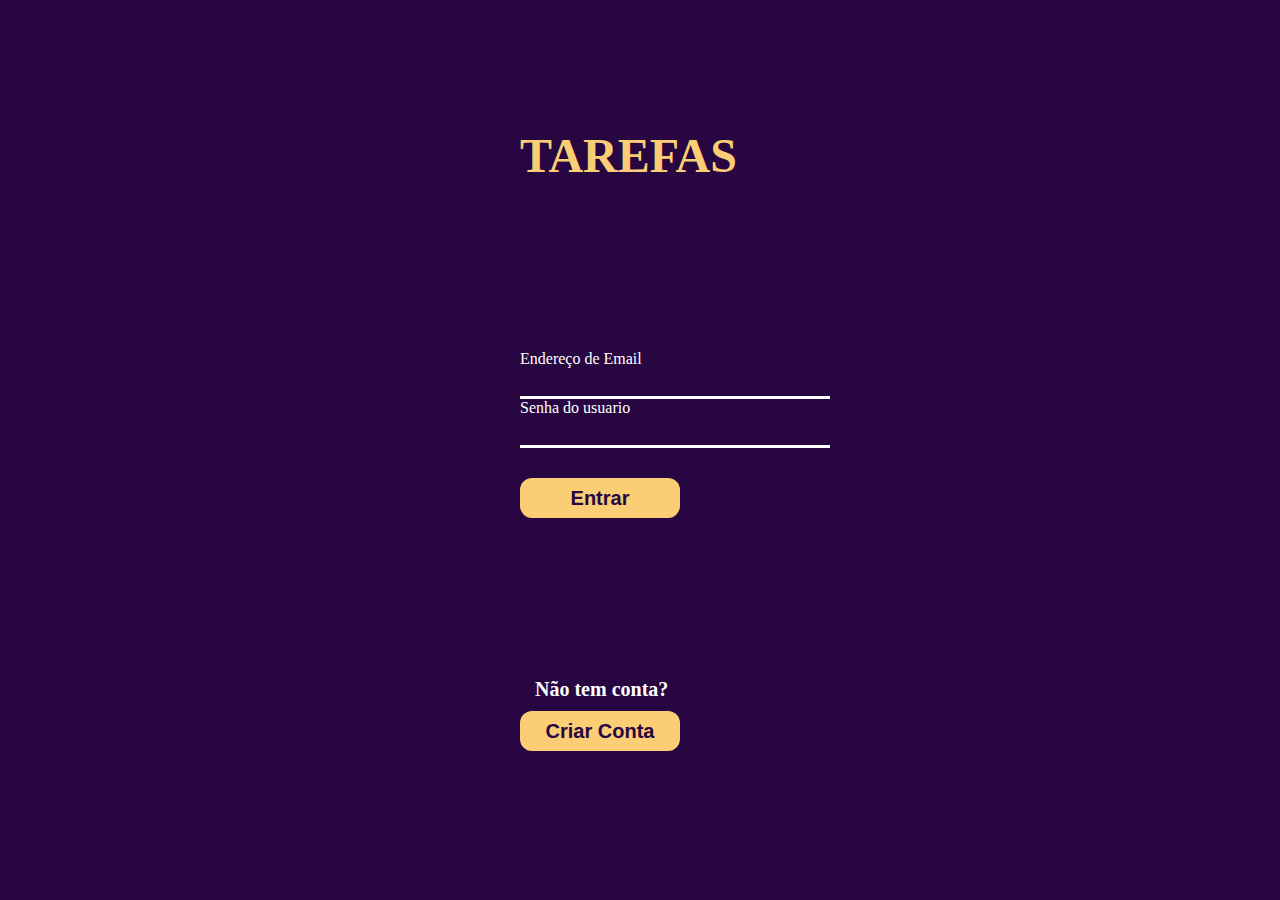
<file: index.html>
<!DOCTYPE html>
<html lang="pt-br">
<head>
    <meta charset="UTF-8">
    <meta name="viewport" content="width=device-width, initial-scale=1.0">
    <link rel="stylesheet" href="style.css">
    <script src="app.js"defer></script>
    <title>Cadastro de Usuario</title>
</head>
<body>
    <main>
        <h1>TAREFAS</h1>
            <section>
                <div>
                    <p>Endereço de Email</p>
                    <input class="input" id="email" type="text">
                </div>
                <div>
                    <p>Senha do usuario</p>
                    <input class="input" id="senha" type="password">
                </div>
            </section>
            <!-- <a href=""> -->
                <button class="button-entrar" onclick="validarLogin()">Entrar</button>
            <!-- </a> -->
            <h2>Não tem conta?</h2>
            <a href="criarConta.html">
                <button class="button-criar-conta">Criar Conta</button>
            </a>
    </main>
</body>
</html>
</file>
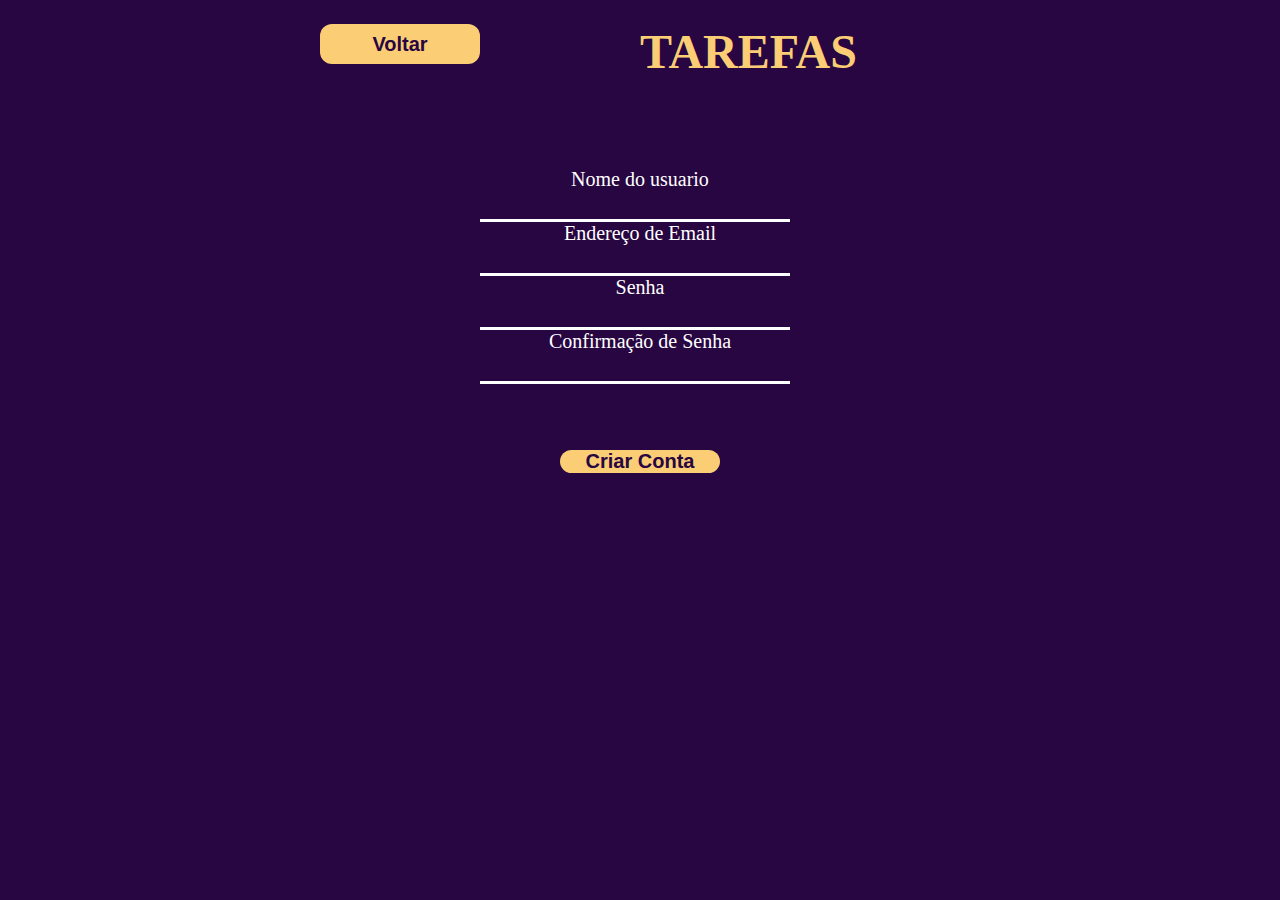
<file: criarConta.html>
<!DOCTYPE html>
<html lang="pt-br">

<head>
    <meta charset="UTF-8">
    <meta name="viewport" content="width=device-width, initial-scale=1.0">
    <link rel="stylesheet" href="criarConta.css">
    <script src="app.js" defer></script>
    <title>Criar Conta</title>
</head>

<body>
    <header>
        <a href="index.html">
            <button>Voltar</button>
        </a>
        <h1>TAREFAS</h1>
    </header>
    <main>
        <section>
            <div>
                <p>Nome do usuario</p>
                <input class="input" type="text" id="nomeUsuario">
            </div>
            <div>
                <p>Endereço de Email</p>
                <input class="input" type="text" id="emailUsuario">
            </div>
            <div>
                <p>Senha</p>
                <input class="input" type="password" id="senhaUsuario">
            </div>
            <div>
                <p>Confirmação de Senha</p>
                <input class="input" type="password" id="confirmacaoSenha">
            </div>
        </section>
        <button type="submit" id="botao-criar-conta" class="botao-criar-conta" >Criar Conta</button>
    </main>

</body>

</html>
</file>
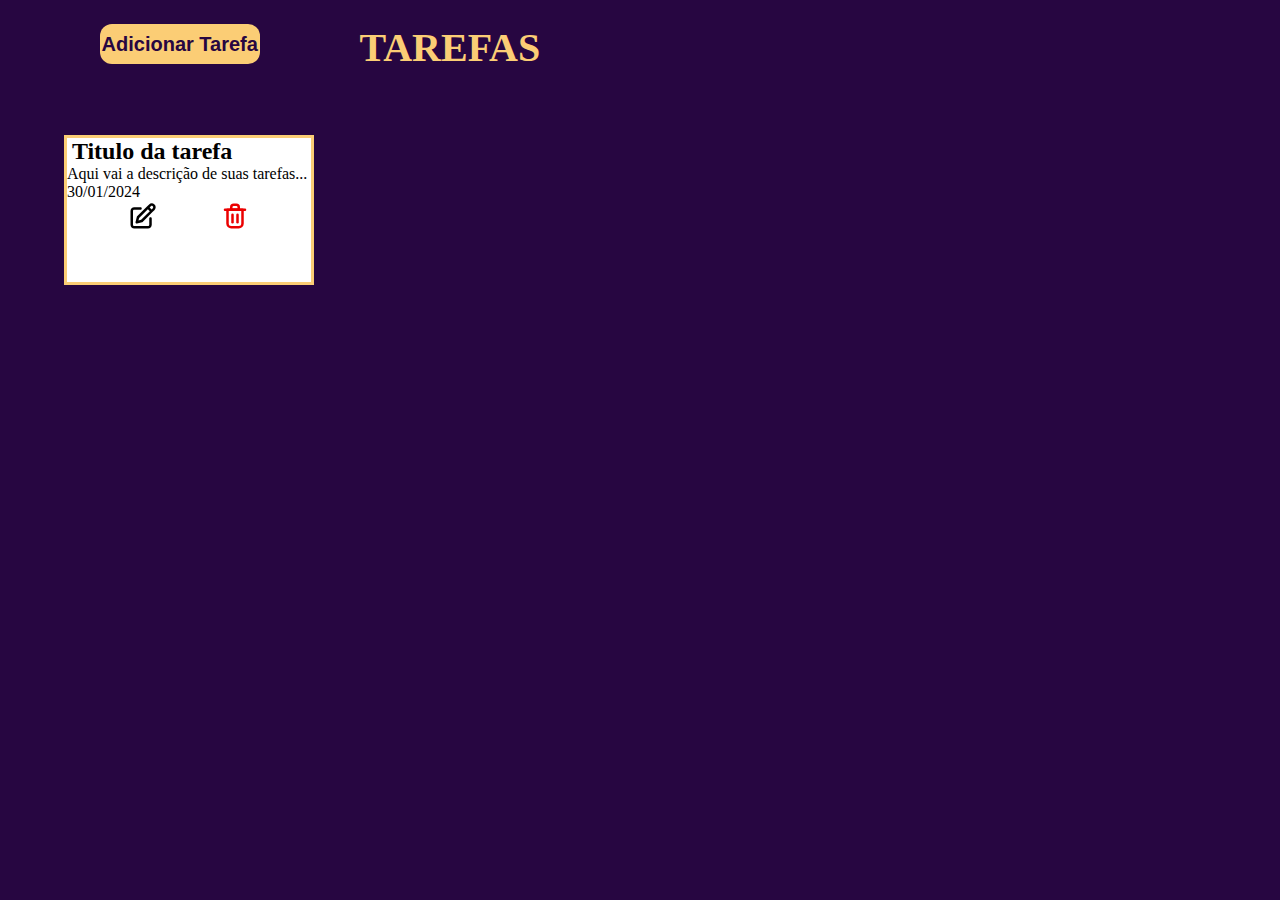
<file: tarefas.html>
<!DOCTYPE html>
<html lang="pt-br">
<head>
    <meta charset="UTF-8">
    <meta name="viewport" content="width=device-width, initial-scale=1.0">
    <link rel="stylesheet" href="tarefas.css">
    <script src="./app.js"defer></script>
    <title>Tarefas</title>
</head>
<body>
    <header>
        <button id="botao-adicionar-tarefa">Adicionar Tarefa</button>
        <h1>TAREFAS</h1>

    </header>
    <main>
        <div class="container">
            <h1 class="tarefa-title">Titulo da tarefa</h1>
            <p class="tarefa-descricao">Aqui vai a descrição de suas tarefas...</p>
            <p class="data-conclusao">30/01/2024</p>
            <div class="acoes">
                    <img src="./img/editarIcon.svg" alt="Editar Tarefa">
                    <img src="./img/excluirIcon.svg" alt="Apagar Tarefa" onclick="deletarTarefa()">
            </div>
        </div>
    </main>
    <div class="info" id="info">
        <h1>Adicionar Nova Tarefa</h1>
        <label for="">Titulo Tarefa</label>
        <input type="text" id="tarefa-title">
        <label for="">Descrição da Tarefa</label>
        <input type="text" class="input-descricao" id="tarefa-descricao">
        <label for="">Data da Tarefa</label>
        <input type="date" id="tarefa-data">

        <button class="botao-concluir" id="botao-concluir">Concluir</button>
    </div>
</body>
</html>
</file>
<file: style.css>
*{
    margin: 0;
    padding: 0;
    box-sizing: border-box;
}
body{
    background-color: #270641;
    display: flex;
    flex-direction: column;
    justify-content: center;
    align-items: center;
    
}
h1{
    color: #fbcd75;
    width: 100%;
    height: 350px;
    font-size: 3rem;
    padding-top: 8rem;
}
h2{
    color: #ffffff;
    margin-top: 10rem;
    font-size: 20px;
    justify-content: center;
    align-items: center;
    margin-left: 15px;
    margin-bottom: 10px;
}
p{
    color: #ffffff;
}
section{
    width: 15rem;
    height: 8rem;
}
button{
    background-color: #fbcd75;
    width: 10rem;
    height: 2.5rem;
    border: none;
    color: #270641;
    border-radius: 12px;
    font-size: 20px;
    font-weight: bolder;
    cursor: pointer;
}
input{
    border: 0px 0px 0px px white ;
    font-size: 24px;
    background: none;
    text-decoration: none;
    outline: none;
    cursor: pointer;
    border: none;
    color: white;
    border-bottom: solid 3px #fff;
}
</file>
<file: criarConta.css>
*{
    margin: 0;
    padding: 0;
    box-sizing: border-box;
}
body{
    background-color: #270641;
    display: flex;
    flex-direction: column;
    justify-content: center;
    align-items: center;
    
}
h1{
    color: #fbcd75;
    width: 100%;
    height: 80px;
    font-size: 3rem;
    padding-left: 6rem;
}
header{
    height: 100%;
    width: 50%;
    display: flex;
    flex-direction: row;
    justify-content: space-evenly;
    margin-top: 1.5rem;
    gap: 64px;
}
p{
    color: #ffffff;
    font-size: 20px;
    justify-content: center;
    align-items: center;
    display: flex;
}
button{
    background-color: #fbcd75;
    width: 10rem;
    height: 2.5rem;
    border: none;
    color: #270641;
    border-radius: 12px;
    font-size: 20px;
    font-weight: bolder;
    cursor: pointer;
}

main{
    width: 20rem;
    height: 10rem;
    margin-top: 4rem;
    margin-bottom: 3rem;
    gap: 16px;
    display: flex;
    flex-direction: column;
}
input{
    border: 0px 0px 0px px white ;
    font-size: 24px;
    background: none;
    text-decoration: none;
    outline: none;
    cursor: pointer;
    border: none;
    color: white;
    border-bottom: solid 3px #fff;
}
.botao-criar-conta{
    margin-top: 50px;
    margin-left: 5rem;
}
</file>
<file: tarefas.css>
*{
    padding: 0;
    margin: 0;
    box-sizing: border-box;
}
body{
    height: 100%;
    width: 100%;
    background-color: #270641;

}
.container{
    width: 250px;
    height: 150px;
    border: 3px solid #fbcd75;
    background-color: white;
}
header h1{
    color: #fbcd75;
    font-size: 2.5rem;;
}
header{
    height: 100%;
    width: 50%;
    display: flex;
    flex-direction: row;
    justify-content: space-evenly;
    margin-top: 1.5rem;
}
main{
    width: 80%;
    height: 100%;
    display: grid;
    grid-template-columns: 30% 30% 30%;
    gap: 12px;
    padding: 5%;
}
.tarefa-title{
    font-size: 24px;
    justify-content: center;
    align-items: center;
    padding-left: 2%;
}
header button{
    background-color: #fbcd75;
    width: 10rem;
    height: 2.5rem;
    border: none;
    color: #270641;
    border-radius: 12px;
    font-size: 20px;
    font-weight: bolder;
    cursor: pointer;
}
.acoes{
    display: flex;
    flex-direction: row;
    justify-content: space-evenly;
}
.button-acoes{
    border: none;
    background-color: transparent;
}
.info{
    width: 400px;
    height: 400px;
    background-color: #270641;
    display: flex;
    flex-direction: column;
    align-items: center;
    border: #fbcd75 solid 1px;
    gap: 1rem;
    visibility: hidden;
    /* justify-content:space-between ; */
}
.info h1{
    color: #fbcd75;
    /* margin-bottom: 40px; */
}
.info label{
    color: #fff;
}
.input-descricao{
    height: 50px;
}
.botao-concluir{
    margin-top: 2rem;
    background-color: #fbcd75;
    width: 7rem;
    height: 2rem;
    border: none;
    color: #270641;
    border-radius: 12px;
    font-size: 20px;
    font-weight: bolder;
    cursor: pointer;

}
.mostrar{
    visibility: visible;
}
</file>
